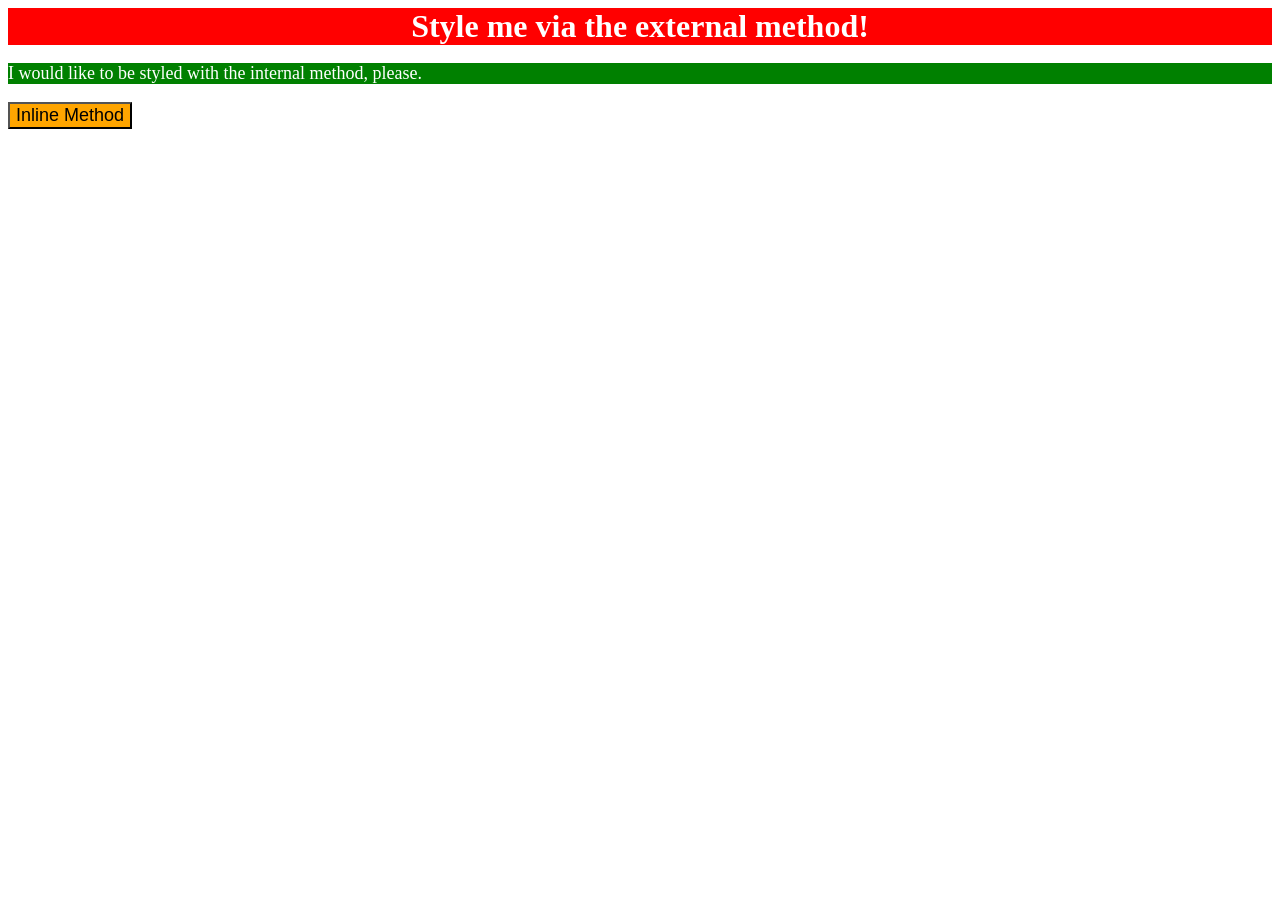
<file: foundations/intro-to-css/01-css-methods/index.html>
<!DOCTYPE html>
<html lang="en">
  <head>
    <meta charset="UTF-8">
    <meta http-equiv="X-UA-Compatible" content="IE=edge">
    <meta name="viewport" content="width=device-width, initial-scale=1.0">
    <title>Methods for Adding CSS</title>
     <link rel="stylesheet" href="styles.css">
  </head>
  <body>
    <div>Style me via the external method!</div>
    <p>I would like to be styled with the internal method, please.</p>
    <button style="background-color: orange; font-size: 18px;">Inline Method</button>
    <style>
      p {
        background-color: green;
        color: white;
        font-size: 18px;
      }
    </style>
  </body>
</html>
</file>
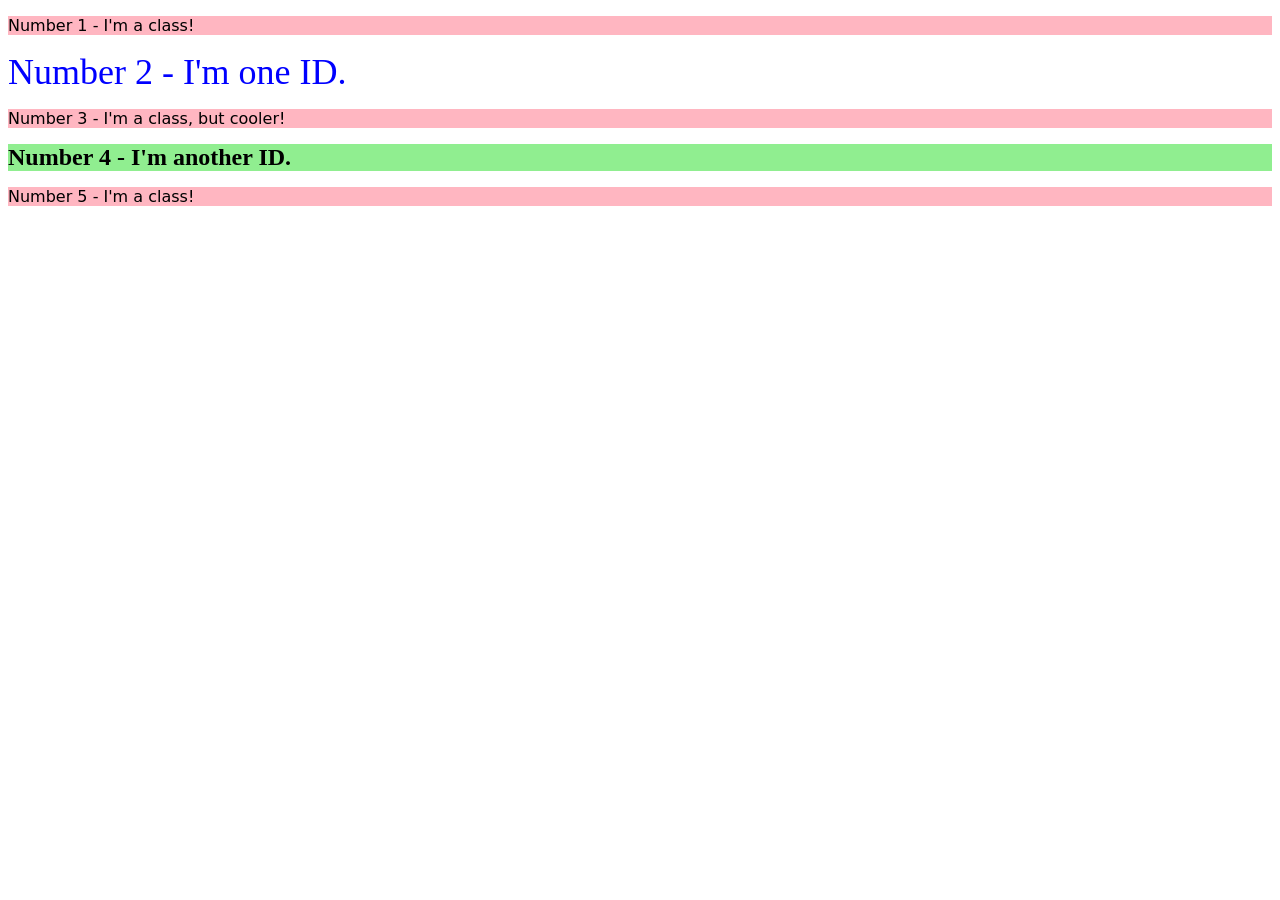
<file: foundations/intro-to-css/02-class-id-selectors/index.html>
<!DOCTYPE html>
<html lang="en">
  <head>
    <meta charset="UTF-8">
    <meta http-equiv="X-UA-Compatible" content="IE=edge">
    <meta name="viewport" content="width=device-width, initial-scale=1.0">
    <title>Class and ID Selectors</title>
    <link rel="stylesheet" href="style.css">
  </head>
  <body>
    <p class="odd-number-element">Number 1 - I'm a class!</p> 
    <div id="second-element">Number 2 - I'm one ID.</div>
    <p class="odd-number-element" class="third-element">Number 3 - I'm a class, but cooler!</p>
    <div id="fourth-element">Number 4 - I'm another ID.</div>
    <p class="odd-number-element">Number 5 - I'm a class!</p>
  </body>
</html>
</file>
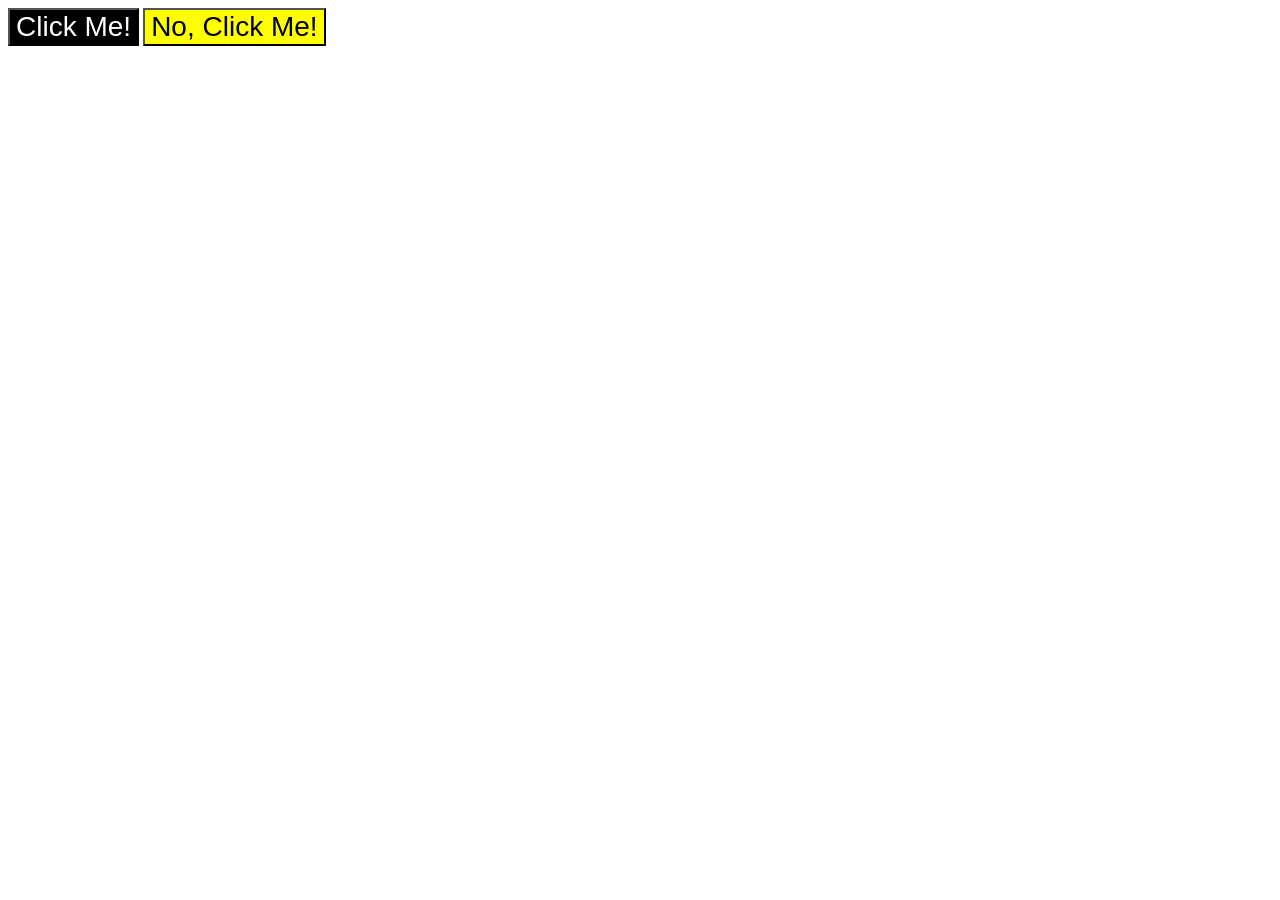
<file: foundations/intro-to-css/03-grouping-selectors/index.html>
<!DOCTYPE html>
<html lang="en">
  <head>
    <meta charset="UTF-8">
    <meta http-equiv="X-UA-Compatible" content="IE=edge">
    <meta name="viewport" content="width=device-width, initial-scale=1.0">
    <title>Grouping Selectors</title>
    <link rel="stylesheet" href="style.css">
  </head>
  <body>
    <button class="btn">Click Me!</button>
    <button class="btntwo">No, Click Me!</button>
  </body>
</html>
</file>
<file: foundations/intro-to-css/01-css-methods/styles.css>
div {
        background-color: red;
        color: white;
        font-size: 32px;
        text-align: center;
        font-weight: bold;
      }
</file>
<file: foundations/intro-to-css/02-class-id-selectors/style.css>
/* Add CSS Styling */
.odd-number-element {
    background-color: lightpink;
    font-family: "Verdana", "DejaVu Sans", sans-serif;
}
#second-element {
    color: blue;
    font-size: 36px;
}
.third-element {
    font-size: 24px;
}
#fourth-element {
    background-color: lightgreen;
    font-size: 24px;
    font-weight: bold;
}
</file>
<file: foundations/intro-to-css/03-grouping-selectors/style.css>
/* Add CSS Styling */
.btn,
.btntwo {
font-size: 28px;
font-family: "Helvetica", "Times New Roman", "sans-serif";
}
.btn {
    background-color: black;
    color: white;
}
.btntwo {
    background-color: yellow;
    color: black;
}
</file>
